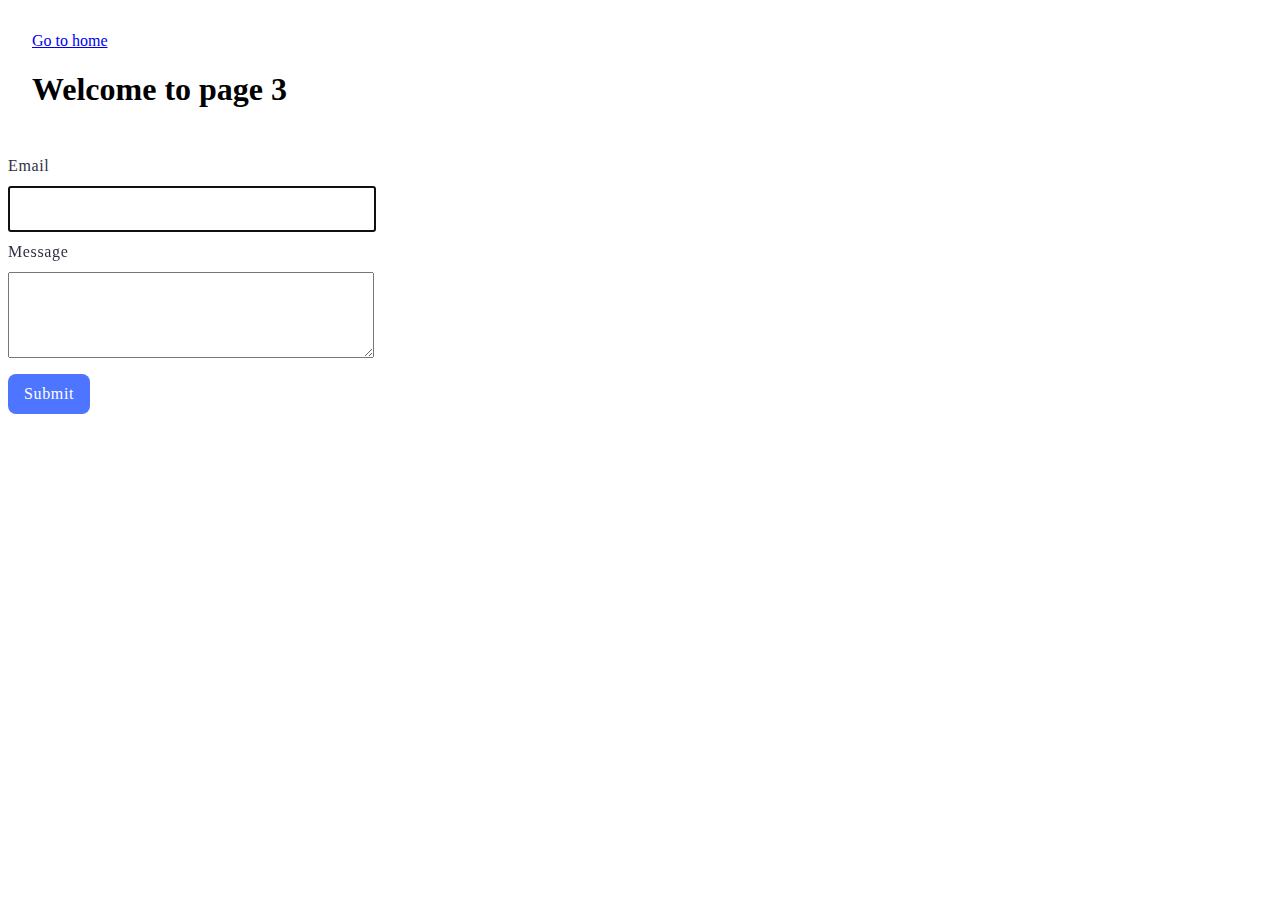
<file: src/2-form.html>
<!DOCTYPE html>
<html lang="en">
  <head>
    <meta charset="UTF-8" />
    <meta http-equiv="X-UA-Compatible" content="IE=edge" />
    <meta name="viewport" content="width=device-width, initial-scale=1.0" />
    <link rel="stylesheet" href="./css/2-form.css" />
    <title>Page 3</title>
  </head>
  <body>
    <section>
      <a href="./index.html">Go to home</a>
      <h1>Welcome to page 3</h1>
    </section>
    <form class="feedback-form" autocomplete="off">
      <label>
        Email
        <input type="email" name="email" autofocus />
      </label>
      <label>
        Message
        <textarea name="message" rows="8"></textarea>
      </label>
      <button type="submit">Submit</button>
    </form>
    <script src="./js/2-form.js" type="module"></script>
  </body>
</html>
</file>
<file: src/css/2-form.css>
section {
  display: inline-flex;
  padding: 24px;
  flex-direction: column;
  align-items: flex-start;
  /* gap: 16px; */
  border-radius: 8px;
  background: #fff;
}

.feedback-form {
  display: flex;
  flex-direction: column;
  align-items: flex-start;
  gap: 8px;
}

label {
  display: flex;
  flex-direction: column;
  align-items: flex-start;
  gap: 8px;
  color: #2e2f42;
  font-family: Montserrat;
  font-size: 16px;
  line-height: 1.5;
  letter-spacing: 0.04em;
}

input {
  display: flex;
  width: 360px;
  height: 40px;
  justify-content: center;
  align-items: center;
}

textarea {
  display: flex;
  width: 360px;
  height: 80px;
  justify-content: center;
  align-items: center;
}

button {
  cursor: pointer;
  display: flex;
  margin-top: 8px;
  padding: 8px 16px;
  justify-content: center;
  align-items: center;
  gap: 16px;
  border: none;
  border-radius: 8px;
  background-color: #4e75ff;
  color: #fff;
  font-family: Montserrat;
  font-size: 16px;
  font-weight: 500;
  line-height: 1.5;
  letter-spacing: 0.04em;
}

button:hover {
  background-color: #6c8cff;
}
</file>
